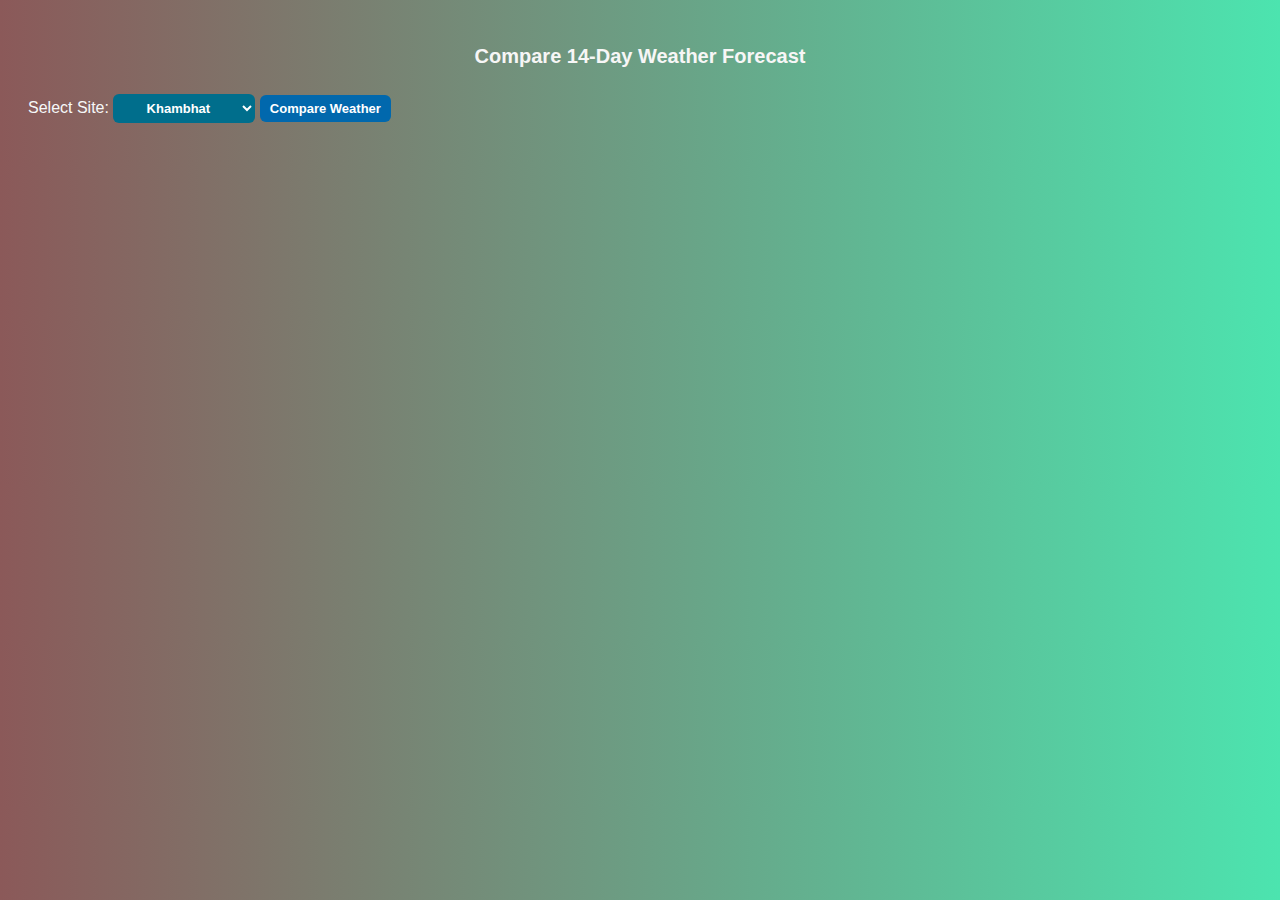
<file: main.html>
<!DOCTYPE html>
<html>
<head>
  <title>Weather Forecast Comparison</title>
  <link rel="stylesheet" href="style.css">
</head>
<body>
  <h2>Compare 14-Day Weather Forecast</h2>
  <label for="siteDropdown">Select Site:</label>
  <select id="siteDropdown"></select>
  <button onclick="getBothWeathers()">Compare Weather</button>

  <div id="openMeteoOutput"></div>
  <div id="weatherAPIOutput"></div>

  <script>
    const sites = [
      { name: "Khambhat", lat: 22.32, lon: 72.44 },
      { name: "Khilchipur", lat: 24.07, lon: 76.59 },
      { name: "Odisha", lat: 20.55, lon: 83.37 },
      { name: "Chhattisgarh", lat: 21.12, lon: 82.48 },
      { name: "Jhunir", lat: 29.81, lon: 75.37 },
      { name: "Nangla", lat: 29.86, lon: 75.20 },
      { name: "Pattikonda", lat: 15.36, lon: 77.49 },
      { name: "Hindupur", lat: 13.98, lon: 77.48 },
      { name: "Rayachotti", lat: 14.11, lon: 78.79 },
      { name: "Santipuram", lat: 12.87, lon: 78.38 },
      { name: "Yemmiganur", lat: 15.67, lon: 77.48 },
      { name: "Maddur", lat: 16.89, lon: 77.58 },
      { name: "Balanagar", lat: 16.94, lon: 78.13 },
      { name: "Banka (Nalanda)", lat: 24.81, lon: 86.86 },
      { name: "Banka (Magadh)", lat: 24.81, lon: 86.86 },
      { name: "Mahoba", lat: 25.32, lon: 79.81 },
      { name: "Sadashivpet", lat: 17.70, lon: 77.81 },
      { name: "Padmajiwadi", lat: 18.41, lon: 78.21 },
      { name: "Mothkur", lat: 17.44, lon: 79.28 },
      { name: "Godhur-2", lat: 18.80, lon: 78.63 },
      { name: "Manthani-2", lat: 18.69, lon: 79.63 },
      { name: "Kosgi", lat: 16.97, lon: 77.65 },
      { name: "Bohngir", lat: 17.72, lon: 78.98 },
      { name: "Bhadla-L2", lat: 27.46, lon: 71.97 },
      { name: "Bhadla-L3", lat: 27.48, lon: 71.99 },
      { name: "Sidlaghatta", lat: 13.48, lon: 77.90 },
      { name: "MSEDCL-2", lat: 27.50, lon: 72.47 },
      { name: "Aklera", lat: 26.47, lon: 71.54 },
      { name: "Deogarh", lat: 26.91, lon: 71.56 },
      { name: "Phalodi", lat: 26.90, lon: 71.55 },
      { name: "Raisar", lat: 26.94, lon: 71.54 },
      { name: "Dhaulpur", lat: 26.91, lon: 71.56 },
      { name: "Sikar", lat: 28.14, lon: 72.99 }
    ];

    const weatherCodes = {
      0: "Clear sky", 1: "Mainly clear", 2: "Partly cloudy", 3: "Overcast",
      45: "Fog", 48: "Rime fog", 51: "Light drizzle", 53: "Moderate drizzle", 55: "Dense drizzle",
      56: "Light freezing drizzle", 57: "Dense freezing drizzle", 61: "Slight rain", 63: "Moderate rain",
      65: "Heavy rain", 66: "Light freezing rain", 67: "Heavy freezing rain", 71: "Slight snow",
      73: "Moderate snow", 75: "Heavy snow", 77: "Snow grains", 80: "Slight rain showers",
      81: "Moderate rain showers", 82: "Violent rain showers", 85: "Slight snow showers",
      86: "Heavy snow showers", 95: "Thunderstorm", 96: "Thunderstorm with slight hail",
      99: "Thunderstorm with heavy hail"
    };

    const dropdown = document.getElementById("siteDropdown");
    sites.forEach(site => {
      const option = document.createElement("option");
      option.value = `${site.lat},${site.lon}`;
      option.text = site.name;
      dropdown.appendChild(option);
    });

    
    function getWeatherClass(conditionText) {
  const lower = conditionText.toLowerCase();
  if (lower.includes("sunny") || lower.includes("clear")) return "sunny";
  if (lower.includes("cloud")) return "cloudy";
  if (lower.includes("overcast")) return "overcast";
  if (lower.includes("rain") || lower.includes("showers")) return "rainy";
  if (lower.includes("drizzle")) return "drizzly";
  if (lower.includes("fog") || lower.includes("mist") || lower.includes("haze")) return "foggy";
  if (lower.includes("snow") || lower.includes("sleet")) return "snowy";
  if (lower.includes("thunder")) return "stormy";
  if (lower.includes("freez") || lower.includes("ice")) return "freezing";
  return "unknown";
}

    async function getBothWeathers() {
      const [lat, lon] = dropdown.value.split(",");
      const siteName = dropdown.options[dropdown.selectedIndex].text;

      await Promise.all([
        getOpenMeteoWeather(lat, lon, siteName),
        getWeatherAPIWeather(lat, lon, siteName)
      ]);
    }

    async function getOpenMeteoWeather(lat, lon, siteName) {
      const url = `https://api.open-meteo.com/v1/forecast?latitude=${lat}&longitude=${lon}&daily=temperature_2m_max,temperature_2m_min,weathercode&timezone=auto&forecast_days=14`;

      try {
        const res = await fetch(url);
        const data = await res.json();
        let output = `<h3>Open-Meteo Weather for ${siteName}</h3><table><tr><th>Date</th><th>Max Temp</th><th>Min Temp</th><th>Condition</th></tr>`;
        for (let i = 0; i < data.daily.time.length; i++) {
          const code = data.daily.weathercode[i];
          const condition = weatherCodes[code] || "Unknown";
          const rowClass = getWeatherClass(condition);
          output += `<tr class="${rowClass}">
            <td>${data.daily.time[i]}</td>
            <td>${data.daily.temperature_2m_max[i]}°C</td>
            <td>${data.daily.temperature_2m_min[i]}°C</td>
            <td>${condition}</td></tr>`;
        }
        output += "</table>";
        document.getElementById("openMeteoOutput").innerHTML = output;
      } catch (err) {
        document.getElementById("openMeteoOutput").innerHTML = `<p style="color:red;">Error fetching Open-Meteo data</p>`;
      }
    }

    async function getWeatherAPIWeather(lat, lon, siteName) {
      const apiKey = "38ca5cf4fa6644a7a6052820253007"; // Replace with your actual key
      const url = `https://api.weatherapi.com/v1/forecast.json?key=${apiKey}&q=${lat},${lon}&days=14`;

      try {
        const res = await fetch(url);
        const data = await res.json();
        let output = `<h3>WeatherAPI for ${siteName}</h3><table><tr><th>Date</th><th>Max Temp</th><th>Min Temp</th><th>Condition</th></tr>`;
        for (let day of data.forecast.forecastday) {
          const condition = day.day.condition.text;
          const rowClass = getWeatherClass(condition);
          output += `<tr class="${rowClass}">
            <td>${day.date}</td>
            <td>${day.day.maxtemp_c}°C</td>
            <td>${day.day.mintemp_c}°C</td>
            <td>${condition}</td></tr>`;
        }
        output += "</table>";
        document.getElementById("weatherAPIOutput").innerHTML = output;
      } catch (err) {
        document.getElementById("weatherAPIOutput").innerHTML = `<p style="color:red;">Error fetching WeatherAPI data</p>`;
      }
    }
  </script>
</body>
</html>
</file>
<file: style.css>
body {
  font-family: 'Segoe UI', sans-serif;
  padding: 20px;
  background: linear-gradient(to right, #8b5959, #4ce4af);
  color: #333;
}

h2 {
  text-align: center;
  color: #f7f6f6;
  font-size: 20px;
}

label {
  color: #f6f8f9;
  font-weight: 500;
}

select, button {
  padding: 6px 10px;
  background-color: #006e8c;
  color: white;
  font-weight: 700;
  text-align: center;
  margin: 10px 0;
  font-size: 13px;
  border: none;
  border-radius: 6px;
}

button {
  background-color: #0168ad;
  cursor: pointer;
}

option {
  font-size: 14px;
}

.table-container {
  max-height: 80vh;
  overflow-y: auto;
  border-radius: 10px;
}

table {
  border-collapse: separate;
  border-spacing: 0;
  width: 100%;
  margin-bottom: 30px;
  background: #716767;
  box-shadow: 0 2px 10px rgba(88, 82, 82, 0.1);
  border-radius: 20px;
  font-size: 12px;
  table-layout: fixed;
  /* overflow: hidden; */
}


th, td {
  padding: 6px;
  text-align: center;
  border: 1px solid #545555;
  word-wrap:break-word;
  white-space: normal;
  vertical-align: top;
}

/* Reduce font size for better fit */
th {
  font-size: 13px;
}

td {
  font-size: 12px;
}

/* Site (first column) style */
td:first-child {
  background-color: #f0f8ff;
  font-weight: bold;
  color: #003366;
}

/* Section header */
h3 {
  margin-top: 40px;
  color: #34495e;
  font-size: 18px;
}

/* Weather Condition Coloring (on TDs) */
td.sunny {
  background-color: #ffeb99;
  color: #b36b00;
  font-weight: bold;
}

td.cloudy {
  background-color: #cce0f5;
  color: #1f4e79;
  font-weight: bold;
}

td.overcast {
  background-color: #b0bec5;
  color: #37474f;
  font-weight: bold;
}

td.rainy {
  background-color: #a5d6a7;
  color: #1b5e20;
  font-weight: bold;
}

td.drizzly {
  background-color: #b2dfdb;
  color: #004d40;
  font-weight: bold;
}

td.foggy {
  background-color: #e0e0e0;
  color: #424242;
  font-weight: bold;
}

td.snowy {
  background-color: #e1f5fe;
  color: #0277bd;
  font-weight: bold;
}

td.thunderstorm,
td.stormy {
  background-color: #f8bbd0;
  color: #880e4f;
  font-weight: bold;
}

td.freezing {
  background-color: #d1c4e9;
  color: #4a148c;
  font-weight: bold;
}

td.unknown {
  background-color: #f0f0f0;
  color: #7f8c8d;
  font-weight: bold;
}

/* GHI color tags */
div.ghi-low {
  background-color: #ffcccc;
  color: #b30000;
  font-weight: bold;
  border-radius: 4px;
  padding: 2px 4px;
  margin-top: 4px;
  font-size: 11px;
}

div.ghi-medium {
  background-color: #cce5ff;
  color: #004080;
  font-weight: bold;
  border-radius: 4px;
  padding: 2px 4px;
  margin-top: 4px;
  font-size: 11px;
}

div.ghi-high {
  background-color: #d0f0c0;
  color: #006600;
  font-weight: bold;
  border-radius: 4px;
  padding: 2px 4px;
  margin-top: 4px;
  font-size: 11px;
}

/* Precipitation color tags */
div.precip-low {
  background-color: #e6f7ff;
  color: #0077b6;
  font-weight: bold;
  border-radius: 4px;
  padding: 2px 4px;
  margin-top: 4px;
  font-size: 11px;
}

div.precip-medium {
  background-color: #fff9cc;
  color: #a67c00;
  font-weight: bold;
  border-radius: 4px;
  padding: 2px 4px;
  margin-top: 4px;
  font-size: 11px;
}

div.precip-high {
  background-color: #b3cde0;
  color: #003f5c;
  font-weight: bold;
  border-radius: 4px;
  padding: 2px 4px;
  margin-top: 4px;
  font-size: 11px;
}


th.site-column {
  background-color: #2c3e50;
  color: #ecf0f1;
  font-weight: bold;
  text-align: center;
  vertical-align: middle;
  white-space: normal;         /* Allows text to wrap */
  word-break: break-word;      /* Wrap long words too */
  min-width: 110px;
  max-width: 150px;
  padding: auto;
  margin: auto;
}


/* For the "Sites" header cell */
th.site-header {
  background-color: #1a252f;     /* even darker for top-left */
  color: #ffffff;
  font-weight: bold;
  text-align: center;
  padding: 12px;
}

/* For the dates row header cells */
th.date-header {
  background-color: #34495e;     /* steel blue */
  color: #ffffff;
  font-weight: 600;
  text-align: center;
  white-space: nowrap;
  padding: 10px 8px;
  min-width: 100px;
}

/* th.site-header, td.site-column {
  width: 80px;
  min-width: 100px;
  text-align: center;
} */

th.site-header, td.site-column {
  position: sticky;
  left: 0;
  background-color: #2c3e50;
  color: #ecf0f1;
  z-index: 4;
  text-align: center;
  font-weight: bold;
  min-width: 110px;
  max-width: 150px;
  padding: 8px;
  word-break: keep-all;
  white-space: normal;
}


thead th {
  position: sticky;
  top: 0;
  background-color: #1e1e2f;
  color: #fff;
  z-index: 3;
}

#clearFilterBtn {
  background-color:#40a103;
  color: white;
  font-weight: bold;
  padding: 4px 10px;
  border: none;
  border-radius: 4px;
  margin-top: 5px;
  cursor: pointer;
  font-size: 13px;
}

.download-buttons button {
  background-color: #258205;
  color: white;
  border: none;
  padding: 6px 12px;
  margin: 0 5px;
  border-radius: 4px;
  cursor: pointer;
  font-weight: 600;
}

.download-buttons button:hover {
  background-color: #024265;
}

.left-buttons {
  display: flex;
  align-items: center;
  gap: 10px;
  flex-wrap: wrap;
}

.download-buttons {
  display: flex;
  align-items: center;
  gap: 10px;
}
</file>
